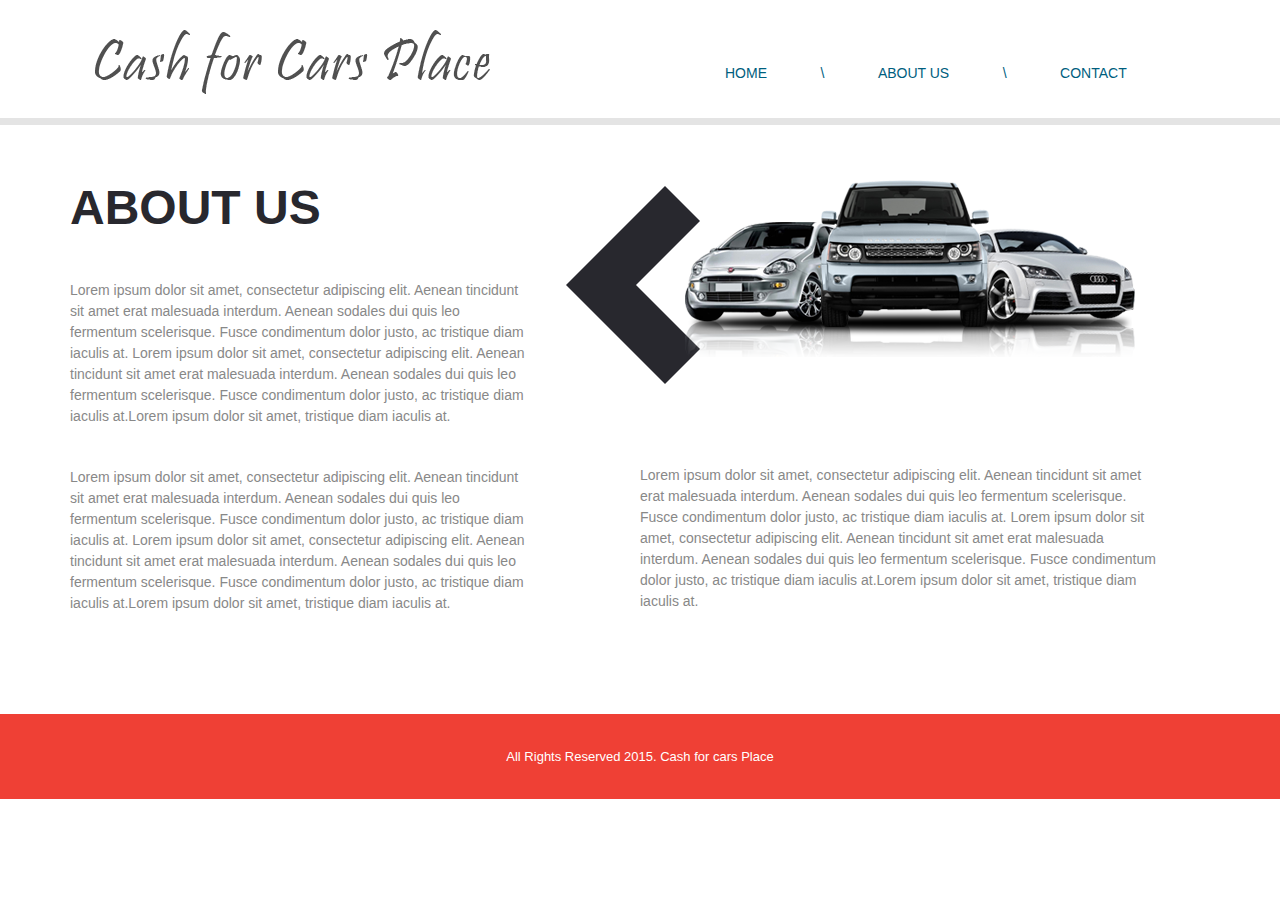
<file: about.html>
<!DOCTYPE html>
<html>
<head>
	<title>About Us</title>
	<!--Style Sheet-->
	<link rel="stylesheet" type="text/css" href="css/about-contact-style.css">
	<!--Google Fonts-->
	

</head>
<body>

	<header>
		<div class="container">
			<div class="logo">
				<img src="img/logo2.png">
			</div>
			<div class="menu">
				<nav>
					<ul>
						<li>
							<a href="index.html">home</a>
						</li>
						<li>
							\
						</li>
						<li>
							<a href="#">about us</a>
						</li>
						<li>
							\
						</li>
						<li>
							<a href="contact.html">contact</a>
						</li>
					</ul>
				</nav>
			</div>
		</div>
	</header>

	<section class="about-section">
		<div class="container">
			<div class="about-left">
				<h1>ABOUT US</h1>
				<p>Lorem ipsum dolor sit amet, consectetur adipiscing elit. Aenean tincidunt sit amet erat malesuada interdum. Aenean sodales dui quis leo fermentum scelerisque. Fusce condimentum dolor justo, ac tristique diam iaculis at. Lorem ipsum dolor sit amet, consectetur adipiscing elit. Aenean tincidunt sit amet erat malesuada interdum. Aenean sodales dui quis leo fermentum scelerisque. Fusce condimentum dolor justo, ac tristique diam iaculis at.Lorem ipsum dolor sit amet, 
 				tristique diam iaculis at.</p>
 				<p>Lorem ipsum dolor sit amet, consectetur adipiscing elit. Aenean tincidunt sit amet erat malesuada interdum. Aenean sodales dui quis leo fermentum scelerisque. Fusce condimentum dolor justo, ac tristique diam iaculis at. Lorem ipsum dolor sit amet, consectetur adipiscing elit. Aenean tincidunt sit amet erat malesuada interdum. Aenean sodales dui quis leo fermentum scelerisque. Fusce condimentum dolor justo, ac tristique diam iaculis at.Lorem ipsum dolor sit amet, 
 				tristique diam iaculis at.</p>
			</div>
			<div class="about-right">
				<!--positions-->
				<div class="box box3"></div>
				<div class="box box4"></div>
				<div class="cars3">
					<img src="img/cars3.png">
				</div>

				<p>Lorem ipsum dolor sit amet, consectetur adipiscing elit. Aenean tincidunt sit amet erat malesuada interdum. Aenean sodales dui quis leo fermentum scelerisque. Fusce condimentum dolor justo, ac tristique diam iaculis at. Lorem ipsum dolor sit amet, consectetur adipiscing elit. Aenean tincidunt sit amet erat malesuada interdum. Aenean sodales dui quis leo fermentum scelerisque. Fusce condimentum dolor justo, ac tristique diam iaculis at.Lorem ipsum dolor sit amet, 
 				tristique diam iaculis at.</p>
			</div>
		</div>
	</section>

	<footer>
		<p>All Rights Reserved 2015. Cash for cars Place</p>
	</footer>
	
</body>
</html>
</file>
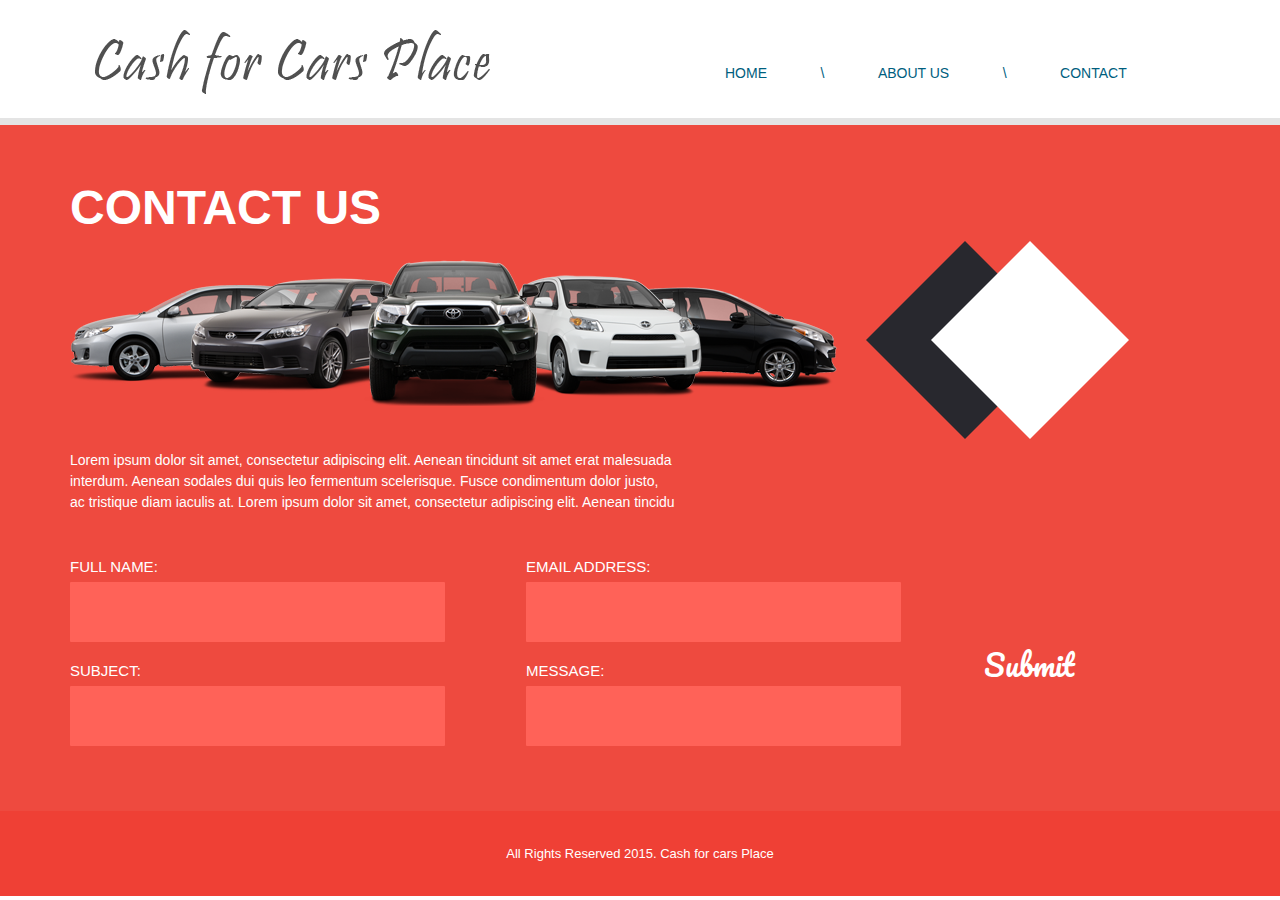
<file: contact.html>
<!DOCTYPE html>
<html>
<head>
	<title>Contact</title>
	<!--Style Sheet-->
	<link rel="stylesheet" type="text/css" href="css/about-contact-style.css">
	<!--Google Fonts-->
	<link href="https://fonts.googleapis.com/css?family=Pacifico" rel="stylesheet">

</head>
<body>

	<header>
		<div class="container">
			<div class="logo">
				<img src="img/logo2.png">
			</div>
			<div class="menu">
				<nav>
					<ul>
						<li>
							<a href="index.html">home</a>
						</li>
						<li>
							\
						</li>
						<li>
							<a href="about.html">about us</a>
						</li>
						<li>
							\
						</li>
						<li>
							<a href="#">contact</a>
						</li>
					</ul>
				</nav>
			</div>
		</div>
	</header>

	<section class="contact-section">
		<div class="container">
			<div class="contact-text">
				<h1>CONTACT US</h1>
				<p>Lorem ipsum dolor sit amet, consectetur adipiscing elit. Aenean tincidunt sit amet erat malesuada interdum. Aenean sodales dui quis leo fermentum scelerisque. Fusce condimentum dolor justo, ac tristique diam iaculis at. Lorem ipsum dolor sit amet, consectetur adipiscing elit. Aenean tincidu </p>
			</div>
			<div class="contact-form">
				<form>
					<div class="form-div">
						<div class="form-control">
							<p>full name:</p>
							<input type="text" name="" class="form-input">
						</div>
						<div class="form-control">
							<p>subject:</p>
							<input type="text" name="" class="form-input">
						</div>
					</div>

					<div class="form-div">
						<div class="form-control">
							<p>email address:</p>
							<input type="email" name="" class="form-input">
						</div>
						<div class="form-control">
							<p>message:</p>
							<input type="text" name="" class="form-input">
						</div>
					</div>

					<div class="form-control-btn">
						<input type="submit" value="Submit" class="form-btn">
					</div>

				</form>
			</div>

			<!--positions-->
			<div class="box box1"></div>
			<div class="box box2"></div>
			<div class="cars5">
				<img src="img/cars5.png">
			</div>

		</div>
	</section>

	<footer>
		<p>All Rights Reserved 2015. Cash for cars Place</p>
	</footer>
	
</body>
</html>
</file>
<file: css/about-contact-style.css>
* {
	padding: 0;
	margin: 0;
}

.container {
	width: 1140px;
	margin: 0 auto;
	position: relative;
}

.box {
	position: absolute;
    height: 140px;
    width: 140px;
    background-color: white;
    transform: rotate(45deg);
}

/*----------------------------------header start---------------------------------------*/

header {
	width: 100%;
	float: left;
	padding-bottom: 20px;
	border-bottom: 7px solid #e4e4e4;
}

.logo {
	width: 50%;
	float: left;
}
.logo img{
	padding-top: 30px;
    padding-left: 25px;
}

.menu {
	width: 50%;
	float: left;
}

.menu ul {
	list-style: none;
    margin-top: 65px;
    font-size: 14px;
    margin-left: 60px;
}
.menu ul li {
	display: inline-block;
	color: #005e7e;
	text-transform: uppercase;
	font-family: arial;
	margin: 0 25px;
}
.menu ul li a {
	text-decoration: none;
	color: #005e7e;
}

/*-----------------------------------header end--------------------------------------*/

/*------------------------------------contact section start-------------------------------------*/

.contact-section {
	width: 100%;
	float: left;
	font-family: arial;
	background-color: #ee4a3f;
}

.contact-text {
	width: 100%;
	float: left;
    padding-top: 50px;
}
.contact-text h1 {
	color: white;
    font-size: 48px;
    line-height: 65px;
}
.contact-text p {
	color: white;
    font-size: 14px;
    margin-top: 210px;
    margin-right: 535px;
    line-height: 21px;
}

.contact-form {
	width: 100%;
	float: left;
	padding: 45px 0;
}

.form-div {
	width: 40%;
    float: left;
}

.form-control {
	width: 100%;
    float: left;
}

.form-control p {
	text-transform: uppercase;
    color: white;
    font-size: 15px;
}
.form-input {
	background-color: #ff6258;
    border-radius: 1px;
    border: none;
    width: 80%;
    height: 60px;
    margin-bottom: 20px;
    margin-top: 7px;
    color: white;
    font-size: 20px;
    padding-left: 10px;
}

.form-control-btn {
	width: 20%;
    float: left;
    margin-top: 80px;
}

.form-btn {
    border: none;
    background: transparent;
    color: white;
    font-family: 'Pacifico', cursive;
    font-size: 30px;
    padding: 0 2px;
    -webkit-transition: 0.8s ease;
    -moz-transition: 0.8s ease;
    -o-transition: 0.8s ease;
}
.form-btn:hover {
    cursor: pointer;
    font-weight: bold;
}

/*---positions----*/
.box1 {
    top: 145px;
    right: 175px;
    background-color: #28282e;
}
.box2 {
	top: 145px;
    right: 110px;
}
.cars5 {
	position: absolute;
    top: 135px;
    left: 0px;
}

/*------------------------------------contact section end-------------------------------------*/

/*------------------------------------about-section start-------------------------------------*/

.about-section {
	width: 100%;
	float: left;
	font-family: arial;
	margin: 50px 0 100px 0;
}

.about-left {
	width: 50%;
	float: left;
}
.about-left h1 {
	color: #28282e;
    font-size: 48px;
    line-height: 65px;
}
.about-left p {
	color: #888888;
    font-size: 14px;
    margin-top: 40px;    
    margin-right: 111px;
    line-height: 21px;
}

.about-right{
	width: 50%;
	float: left;
	position: relative;
}
.about-right p {
	color: #888888;
    font-size: 14px;
    margin-top: 290px;
    margin-right: 45px;
    line-height: 21px;
}

/*---positions----*/
.box3 {
    top: 40px;
    left: -45px;
    background-color: #28282e;
}
.box4 {
	top: 40px;
    left: 25px;
}
.cars3 {
	position: absolute;
    top: 5px;
    left: 45px;
}

/*------------------------------------about-section end-------------------------------------*/

/*------------------------------------Footer start-------------------------------------*/

footer {
	width: 100%;
	float: left;
	font-family: arial;
	background-color: #ef4035;
	text-align: center;
}
footer p {
	color: white;
	margin: 35px 0;
    font-size: 13px;
}

/*-------------------------------------------------------------------------*/
</file>
